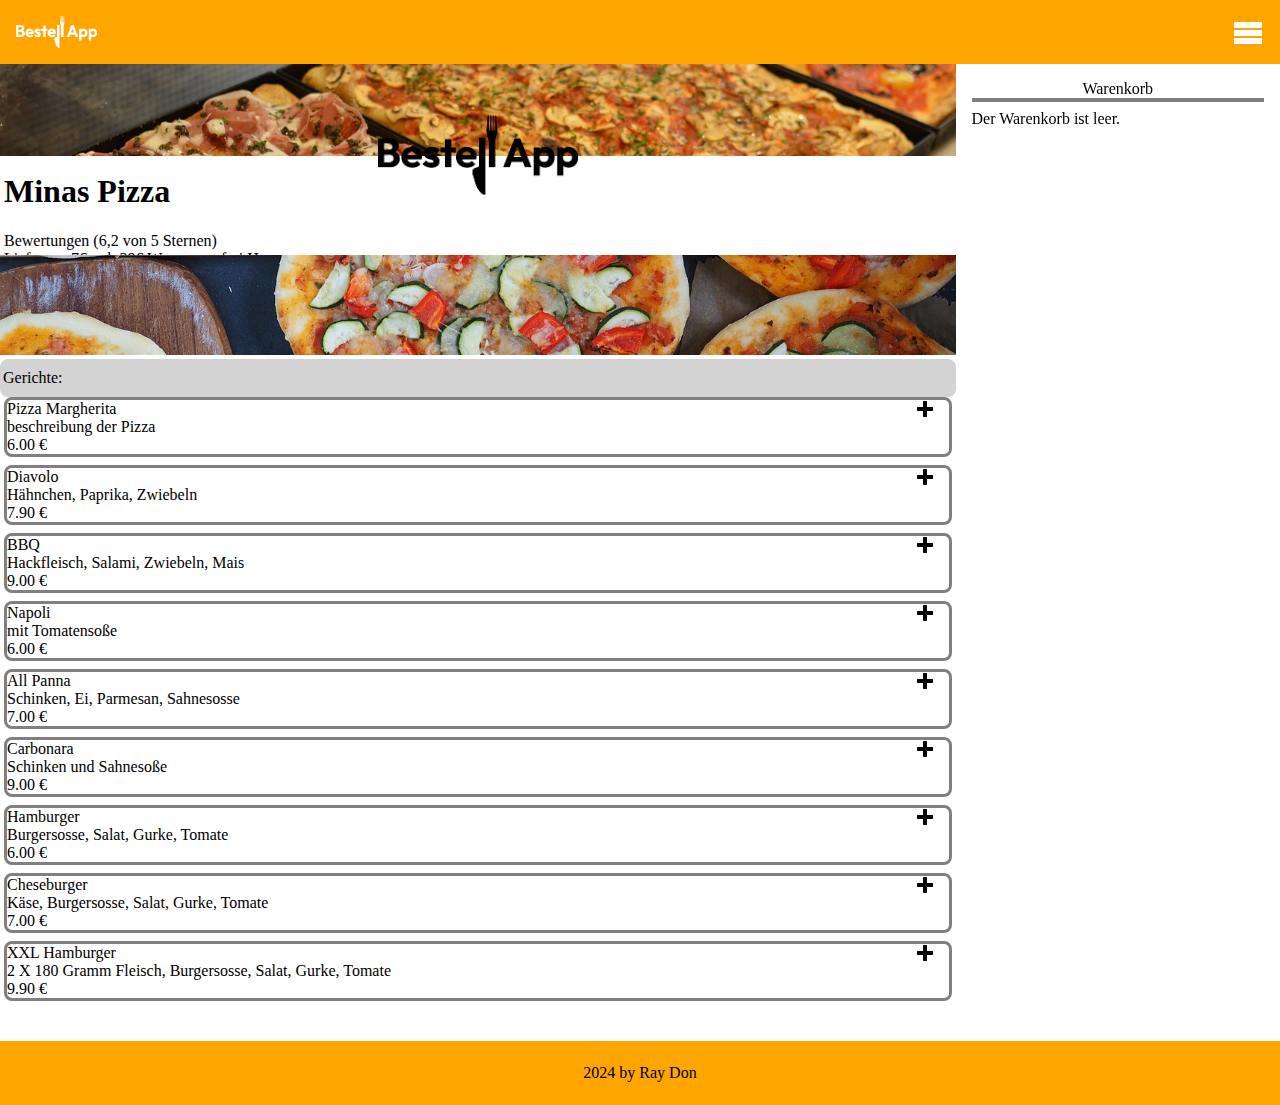
<file: index.html>
<!DOCTYPE html>
<html lang="de">
<head>
    <meta charset="UTF-8">
    <meta name="viewport" content="width=device-width, initial-scale=1.0">
    <script src="./script/tamplate.js"></script>
    <script src="./script/database.js"></script>
    <script src="./script/script.js"></script>
    <link rel="stylesheet" href="./css/global.css">
    <link rel="stylesheet" href="./css/components.css">
    <link rel="stylesheet" href="./css/layout.css">
    <link rel="stylesheet" href="./css/responsive.css">
    <link rel="icon" href="favicon.ico" sizes="48x48">
    <title>Order App</title>
</head>
<body onload="init()">
    <header>
        <img class="imgHeader" src="./assets/img/Logo.png" alt="Logo von Lieferdfienst">
        <img class="imgHeader" src="./assets/button/menu_BTN_whithe.png" alt="Button vom Burger Menue">
    </header>
    <main>
        <div class="maelWrapper">
            <section id="maelsGalery" class="maelsGalerySec"> 
                <div class="maelHeader">
                    <img class="mainImg" src="./assets/img/header_img_pizzas.jpg" alt="Foto von Pizzen">
                    <div class="logoDiv">
                        <img class="logoMain" src="./assets/img/Logo.png" alt="Logo vom Lieferdienst">
                    </div>
                </div>
                <div class="companyData">
                    <h1>Minas Pizza</h1>
                    <p>Bewertungen (6,2 von 5 Sternen)</p>
                    <p>Lieferung 7€ - ab 39€ Warenwert frei Haus</p>
                </div>
                <img class="mealImg" src="./assets/img/header_img_pizzas_II.jpg" alt="Foto von Pizzen">
                <div class="footMenu">
                    <p>Gerichte:</p>
                </div>
                <div id="mealsOverview">                   
                </div>
            </section>
            <section id="cartWrapper" class="chartWrapper">
                <div class="chart">
                    <div class="chartHeader">
                        <p>Warenkorb</p>
                    </div>
                    <div class="separator">
                    </div>
                    <div class="cartScrollContainer">
                        <div id="cart">
                        </div>
                    </div>    
                    <div id="invoiceData">
                    </div>
                    <div id="orderMessage" >

                    </div>
                    <div class="dialogCart">

                    </div>
                </div>
            </section>
        </div>
        <div id="cardSection" class="chartWrapper" ></div>   
        <button id="toggleCartButton" class="toggleCartButton" onclick="showResponisveCart()">Warenkorb anzeigen [0 €]</button>  
    </main>
    <footer>
        <div>2024 by Ray Don</div>
    </footer>
</body>
</html>
</file>
<file: css/global.css>
:root {
    --backgroundColorOrange: orange;
    --backgroundColorGray: gray;
    --buttonGreen: green;
    --textWhite: white;
    --textBlack: black;
    --lightGray: lightgray;
    --errorRed: red;
    --dialogBlue: blue;
    --borderGray: gray;

    --headerHeight: 64px;
    --footerHeight: 64px;
    --buttonHeight: 32px;
    --buttonWidth: 100%;
    --cardRadius: 8px;
    --cartWidth: 300px;
    --borderRadiusSmal: 4px;
    --borderRadius: 8px;

    --paddingSmall: 8px;
    --paddingMedium: 16px;
    --marginSmall: 4px;
    --marginMedium: 8px;
    --marginLarge: 16px;

    --fontSizeSmall: 16px;
    --fontSizeMedium: 18px;
    --fontWeightNormal: 400;
    --fontWeightBold: 700;

    --boxShadow: 0 4px 8px rgba(0, 0, 0, 0.2);
}

body {
    margin: 0;
}

header {
    background-color: var(--backgroundColorOrange);
    display: flex;
    justify-content: space-between;
    height: var(--headerHeight);
}

footer {
    background-color: var(--backgroundColorOrange);
    height: var(--footerHeight);
    display: flex;
    justify-content: center;
    align-items: center;
}


p {
    margin-block-start: 0;
    margin-block-end: 0;
}


h1 {
    block-end: 8px;
}
</file>
<file: css/components.css>
button {
    background-color: var(--buttonGreen);
    color: var(--textWhite);
    width: var(--buttonWidth);
    height: var(--buttonHeight);
    border-radius: var(--cardRadius);
    border: none;
    cursor: pointer;
}

.separator {
    background-color: var(--backgroundColorGray);
    width: auto;
    height: 4px;
    margin-bottom: var(--marginMedium);
}

.toggleCartButton {
    display: none;
    position: fixed;
    bottom: var(--marginMedium);
    left: 50%;
    transform: translateX(-50%);
    padding: var(--paddingSmall);
    background-color: var(--buttonGreen);
    color: var(--textWhite);
    border: none;
    border-radius: var(--cardRadius);
    font-size: var(--fontSizeSmall);
    cursor: pointer;
    z-index: 1000;
}


.imgHeader{
    margin: var(--marginLarge);
    height: 32px;
    width: auto;
}


.cartScrollContainer {
    max-height: 300px;
    width: 280px;
    overflow-y: auto;
    border-radius: var(--borderRadiusSmal);
}


.chartBtn {
    height: 16px;
    width: 16px;
    cursor: pointer;
}


.chartOrderBtn {
    width: 300px;
    height: 50px;
    background-color: green;
    border-style: solid;
    border-color: var(--borderGray);
    border-radius: var( --borderRadius);
    border-width: 2px;
    font-size: var(--fontSizeSmall);
    font-weight: var(--fontWeightBold);
    cursor: pointer;
}
</file>
<file: css/layout.css>
.maelWrapper {
    display: flex;
}

.maelWrapperSmal {
    display: none;
}

.maelsGalerySec {
    width: calc(100% - var(--cartWidth));
}

.maelsGalerySecDnone {
    display: none;
}

.chartWrapper {
    width: var(--cartWidth);
    flex-grow: 1;
    padding: var(--paddingMedium);
}

.chartWrapperSmal {
    display: block;
    position: relative;
    z-index: 1;
    width: 90%;
    height: 600px;
    margin-left: 5%;
}


.maelHeader {
    position: relative; /* ermöglicht Logo relativ zum Div zu positionieren */
    width: 100%;
    height: var(--headerHeight);
}


.mainImg {
    object-fit: cover;
    height: 92px;
    width: 100%;
}


.mealImg {
    object-fit: cover;
    height: 100px;
    width: 100%;
}


.logoDiv {
    position: absolute; /* sorgt für Positionierung übder img */
    top: 70%; 
    left: 50%;
    transform: translate(-50%, 8%); 
}


.logoMain {
    width: 200px;
    height: auto;
    filter: invert(1); /* weiss wird zu schwarz */
}


.footMenu {
    background-color: var(--lightGray);
    color: black;
    font-size: var( --fontSizeSmall);
    height: 32px;
    width: auto;
    display: flex;
    align-items: center;
    border-style: solid;
    border-color: var(--lightGray);
    border-radius: var(--borderRadius);
}


.mealDiv {
    border-style: solid;
    border-color: var(--borderGray);
    border-radius: var(--borderRadius);
    margin: 0 var(--marginSmall) var( --marginMedium) var(--marginSmall);
}


.mealNameDiv {
    display: flex;
    justify-content: space-between;
    align-items: center;
    padding-right:  var(--paddingMedium);
}


.chart {
    width: 100%;
    position: relative;
    position: sticky;
    top: 0;
}


.chartHeader {
    text-align: center;
}


.mealInChart {
    display: flex;
    align-items: center;
    justify-content: space-between;
}

.subtotal {
    display: flex;
    justify-content: space-between;
}


.deliverycosts {
    display: flex;
    justify-content: space-between;
}


.total {
    display: flex;
    justify-content: space-between;
}


.orderMessageDiv {
    background-color: var(--errorRed);
    text-align: center;
    margin: var(--marginMedium);
    padding: var(--paddingSmall);
}


.spaceBetween {
    display: flex;
    justify-content: space-between;
}


.companyData {
    margin: var( --marginMedium) var(--marginSmall) var( --marginMedium) var(--marginSmall);
    padding-top: var(--paddingMedium);
    height: 95px;
}
</file>
<file: css/responsive.css>
@media (max-width: 600px) {
    .maelsGalerySec {
        width: 100%;
    }

    #toggleCartButton {
        display: block;
        width: 95%;
    }

    .chartWrapper {
        display: none;
    }


    .cartScrollContainer {
        max-height: 250px;
        width: 100%;
    }
}
</file>
